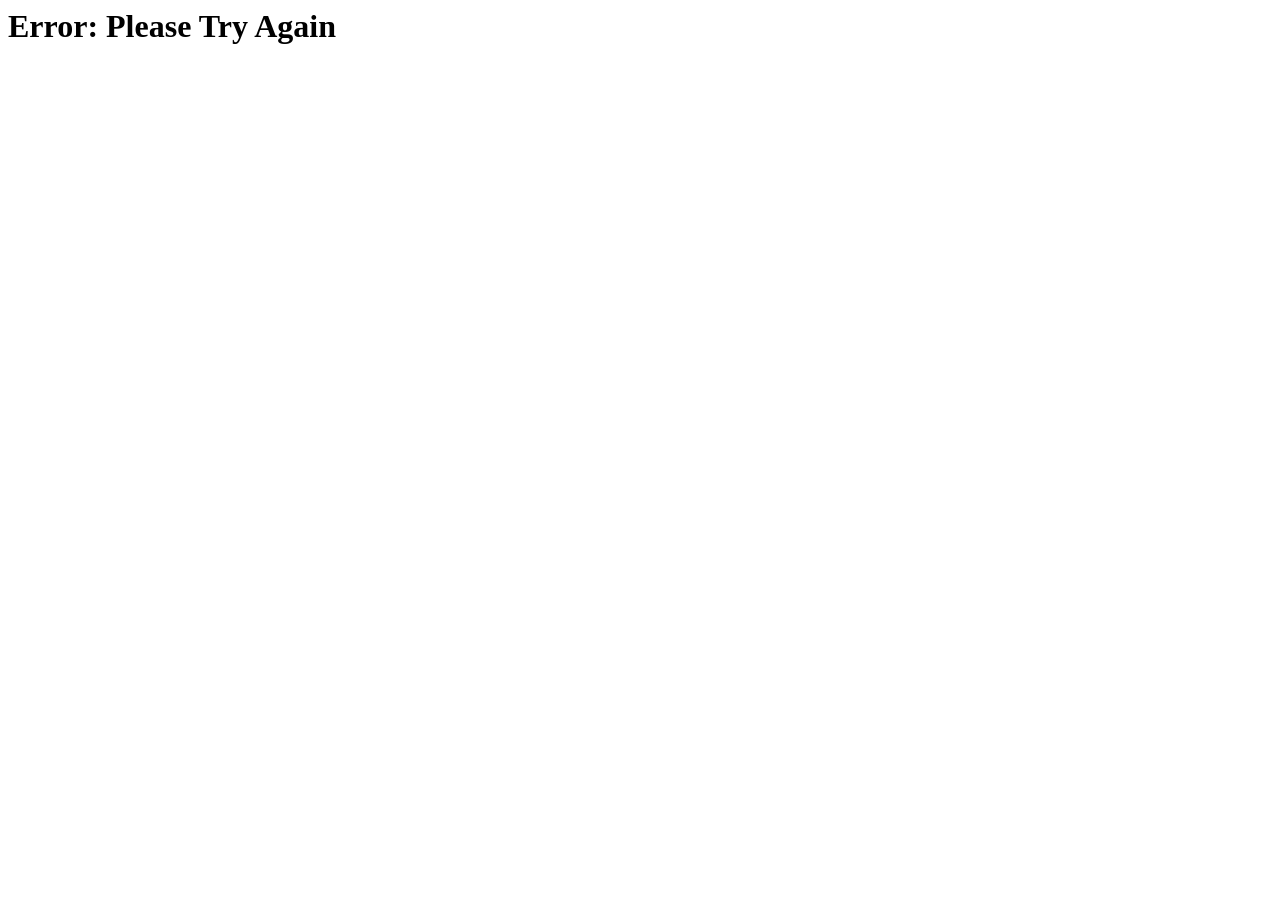
<file: input.html>
<body></body>
<script>
  things2Replace = [
    '+', 
    '%60', 
    '%40', 
    '%23', 
    '%24', 
    '%25', 
    '%5E', 
    '%26', 
    '%3D', 
    '%2B', 
    '%5B', 
    '%7B', 
    '%5D', 
    '%7D', 
    '%7C', 
    '%3B', 
    '%3A', 
    '%27', 
    '%22', 
    '%2C', 
    '%3C', 
    '%3E', 
    '%2F', 
    '%3F', 
  ]
  replaceThings = {
    '+': ' ', 
    '%60': '`', 
    '%40': '@', 
    '%23': '#', 
    '%24': '$', 
    '%25': '%', 
    '%5E': '^', 
    '%26': '&', 
    '%3D': '=', 
    '%2B': '[', 
    '%5B': '{', 
    '%7B': ']', 
    '%5D': '}', 
    '%7D': 'back-/', 
    '%7C': '|', 
    '%3B': ';', 
    '%3A': ':', 
    '%27': "'", 
    '%22': '"', 
    '%2C': ',', 
    '%3C': '<', 
    '%3E': '>', 
    '%2F': '/', 
    '%3F': '?', 
  }
  if (Boolean(location.href.split('t=')[1]) == true) {
    let text = location.href.split('t=')[1]
    things2Replace.forEach(thing => {
      while (text.includes(thing) === true) {
        text = text.replace(thing, replaceThings[thing])
      }
    })
    localStorage.setItem('text', text)
    location.href = '/'
  }
  else {
    document.body.innerHTML = '<h1>Error: Please Try Again</h1>'
  }
</script>
</file>
